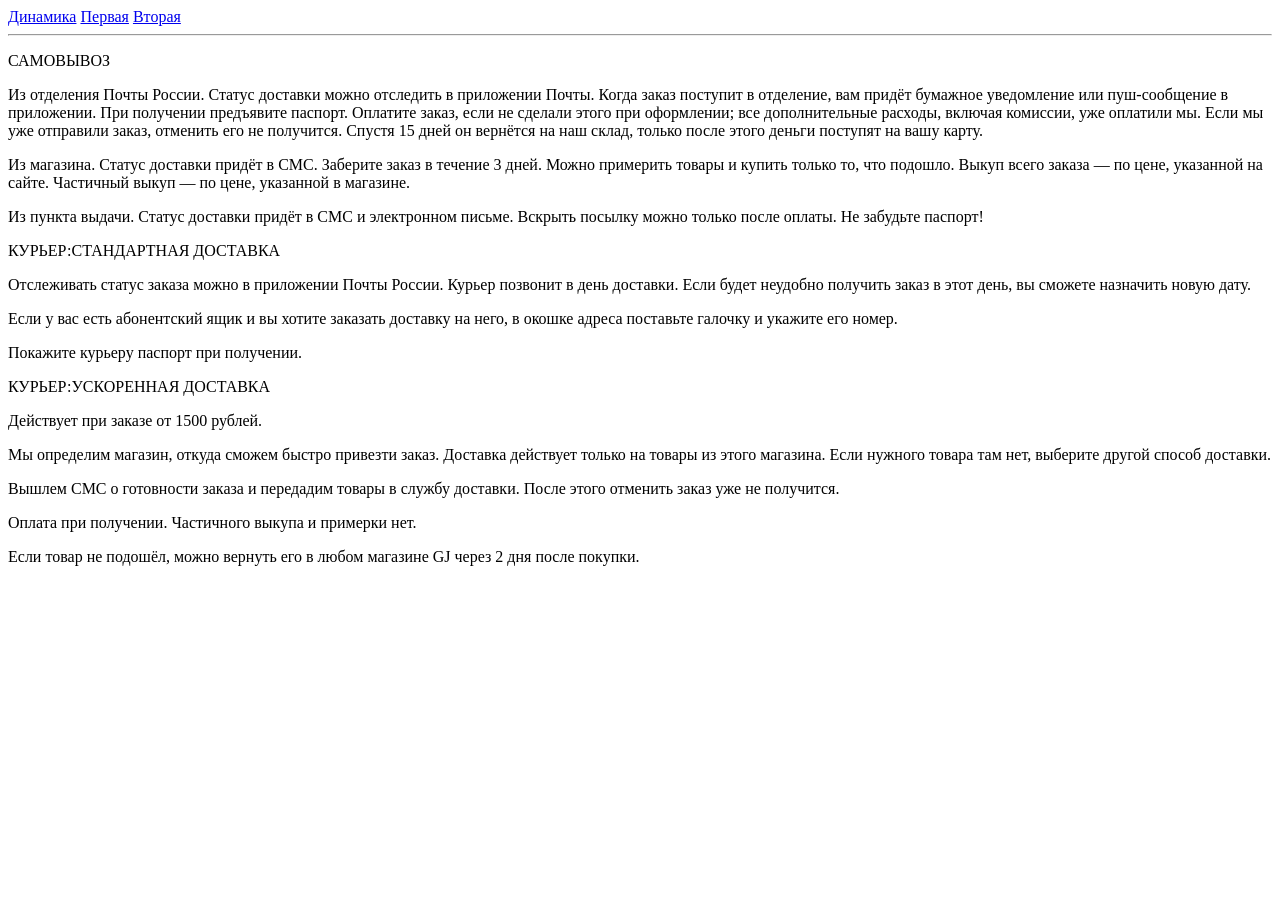
<file: P4/files/static/index.html>
<html lang="en">
    <meta charset="UTF-8">
    <head>
        <title>Информация о доставке</title>
    </head>
    <style>
        body p{
            font-size: medium;
        }
    </style>
    <body>
        <a href="index.php">Динамика</a>
        <a href="index.html">Первая</a>
        <a href="second.html">Вторая</a>
        <hr>
        
        <p>САМОВЫВОЗ</p>
        <p>Из отделения Почты России. Статус доставки можно отследить в приложении Почты. Когда заказ поступит в отделение, вам придёт бумажное уведомление или пуш-сообщение в приложении. При получении предъявите паспорт. Оплатите заказ, если не сделали этого при оформлении; все дополнительные расходы, включая комиссии, уже оплатили мы.
            Если мы уже отправили заказ, отменить его не получится. Спустя 15 дней он вернётся на наш склад, только после этого деньги поступят на вашу карту.</p>
        <p>Из магазина. Статус доставки придёт в СМС. Заберите заказ в течение 3 дней. Можно примерить товары и купить только то, что подошло. Выкуп всего заказа — по цене, указанной на сайте. Частичный выкуп — по цене, указанной в магазине.</p>
        <p>Из пункта выдачи. Статус доставки придёт в СМС и электронном письме. Вскрыть посылку можно только после оплаты. Не забудьте паспорт!</p>
        <p>КУРЬЕР:СТАНДАРТНАЯ ДОСТАВКА</p>
        <p>Отслеживать статус заказа можно в приложении Почты России. Курьер позвонит в день доставки. Если будет неудобно получить заказ в этот день, вы сможете назначить новую дату.</p>
        <p>Если у вас есть абонентский ящик и вы хотите заказать доставку на него, в окошке адреса поставьте галочку и укажите его номер.</p>
        <p>Покажите курьеру паспорт при получении.</p>
        <p>КУРЬЕР:УСКОРЕННАЯ ДОСТАВКА</p>
        <p>Действует при заказе от 1500 рублей.</p>
        <p>Мы определим магазин, откуда сможем быстро привезти заказ. Доставка действует только на товары из этого магазина. Если нужного товара там нет, выберите другой способ доставки.</p>
        <p>Вышлем СМС о готовности  заказа и передадим товары в службу доставки. После этого отменить заказ уже не получится.</p>
        <p>Оплата при получении. Частичного выкупа и примерки нет.</p>
        <p>Если товар не подошёл, можно вернуть его в любом магазине GJ через 2 дня после покупки.</p>
        
    </body>
</html>
</file>
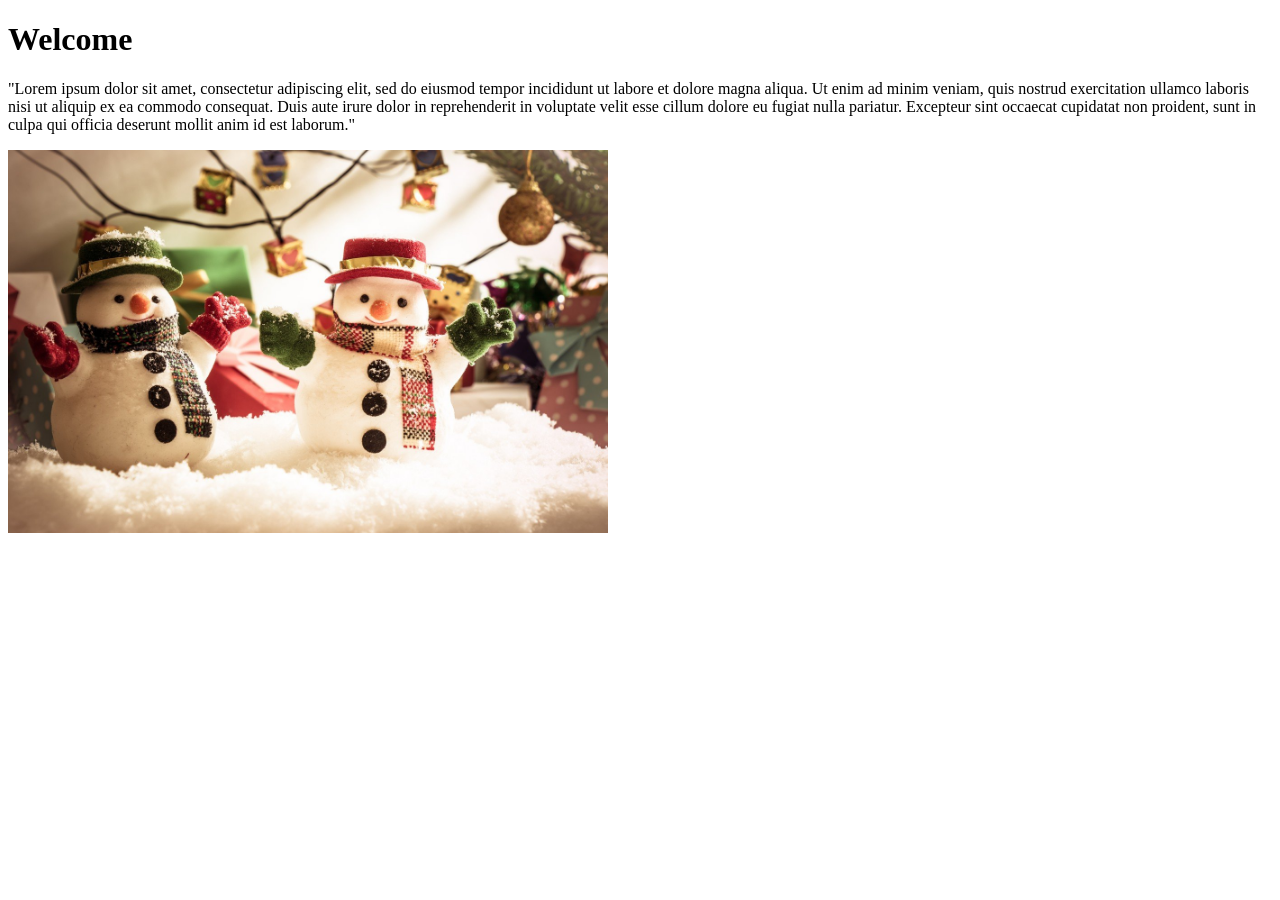
<file: P8/nginx/src/index.html>
<!DOCTYPE html>
<html>
<head>
  <title>Sample HTML Page</title>
</head>
<body>
  <h1>Welcome</h1>

  <p>"Lorem ipsum dolor sit amet, consectetur adipiscing elit, sed do eiusmod tempor incididunt ut labore et dolore magna aliqua. Ut enim ad minim veniam, quis nostrud exercitation ullamco laboris nisi ut aliquip ex ea commodo consequat. Duis aute irure dolor in reprehenderit in voluptate velit esse cillum dolore eu fugiat nulla pariatur. Excepteur sint occaecat cupidatat non proident, sunt in culpa qui officia deserunt mollit anim id est laborum."</p>



  <img src="img.jpg" width="600px">

 
</body>
</html>
</file>
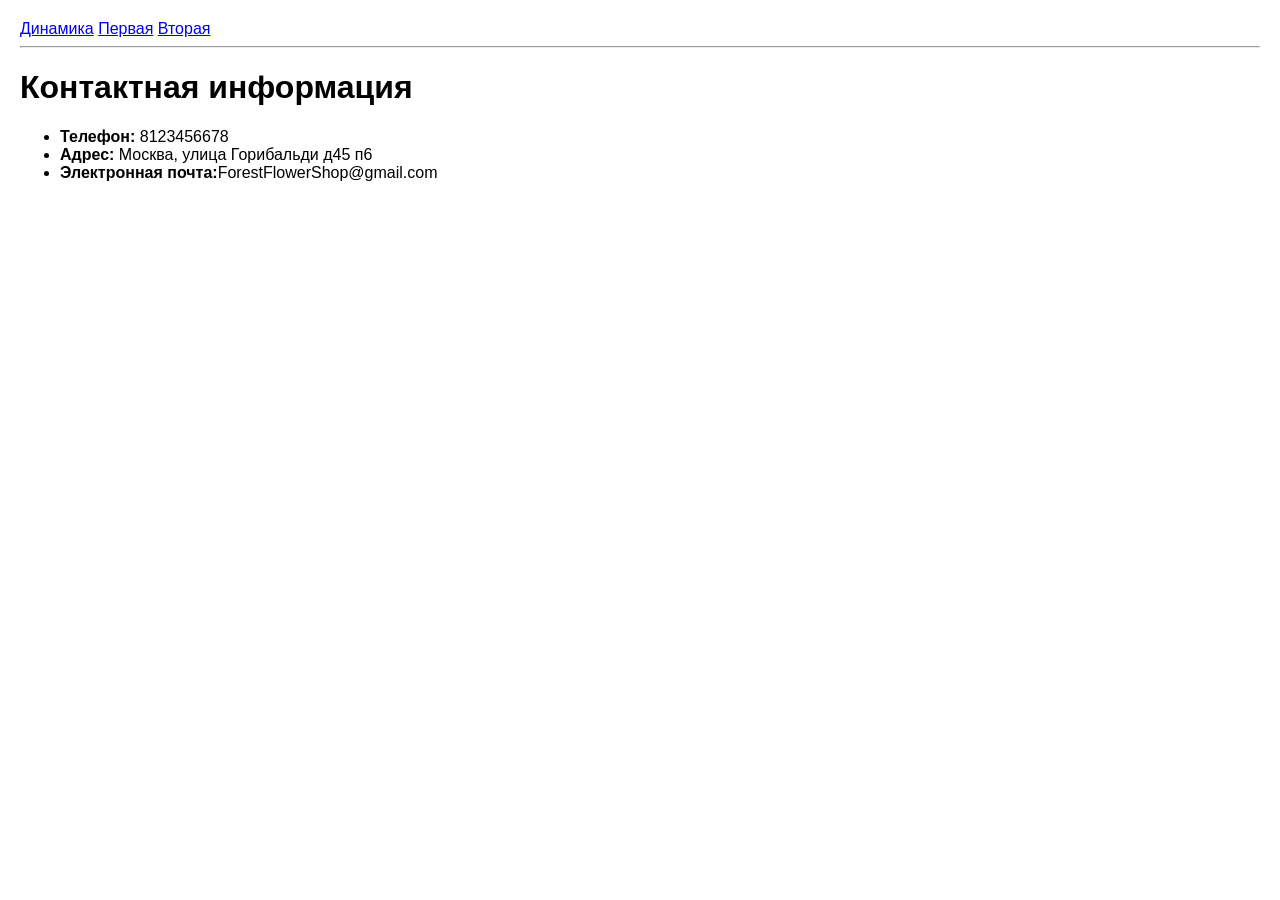
<file: P4/files/static/second.html>
<!DOCTYPE html>
<html lang="ru">
<head>
    <meta charset="UTF-8">
    <meta name="viewport" content="width=device-width, initial-scale=1.0">
    <title>Контакты маркетплейса</title>
    <style>
        body {
            font-family: Arial, sans-serif;
            margin: 20px;
        }
        h1 {
            text-align: left;
        }
        p {
            text-align: justify;
        }
    </style>
</head>
<body>
    <a href="index.php">Динамика</a>
    <a href="index.html">Первая</a>
    <a href="second.html">Вторая</a>
    <hr>
    <h1>Контактная информация</h1>
    
    <ul>
        <li><strong>Телефон:</strong> 8123456678</li>
        <li><strong>Адрес:</strong> Москва, улица Горибальди д45 п6</li>
        <li><strong>Электронная почта:</strong>ForestFlowerShop@gmail.com</a></li>
    </ul>
    
    </body>
</html>
</file>
